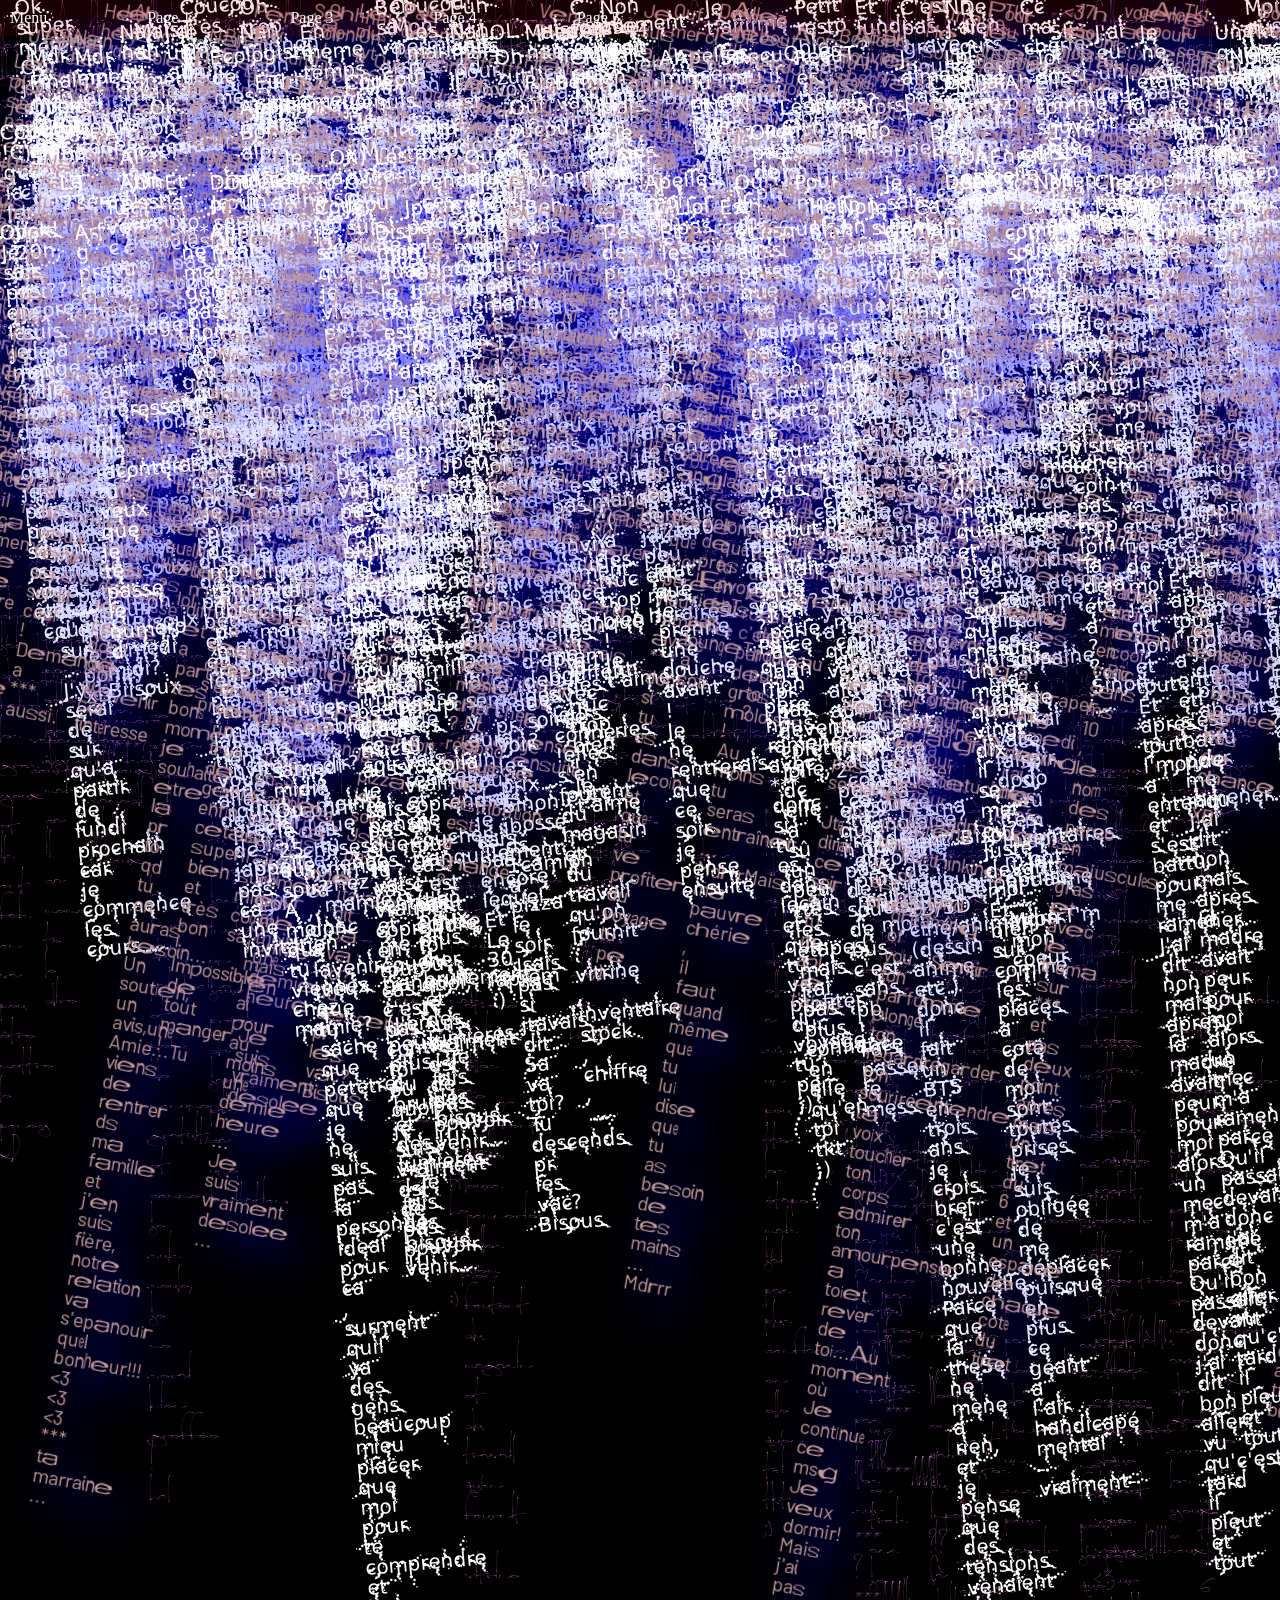
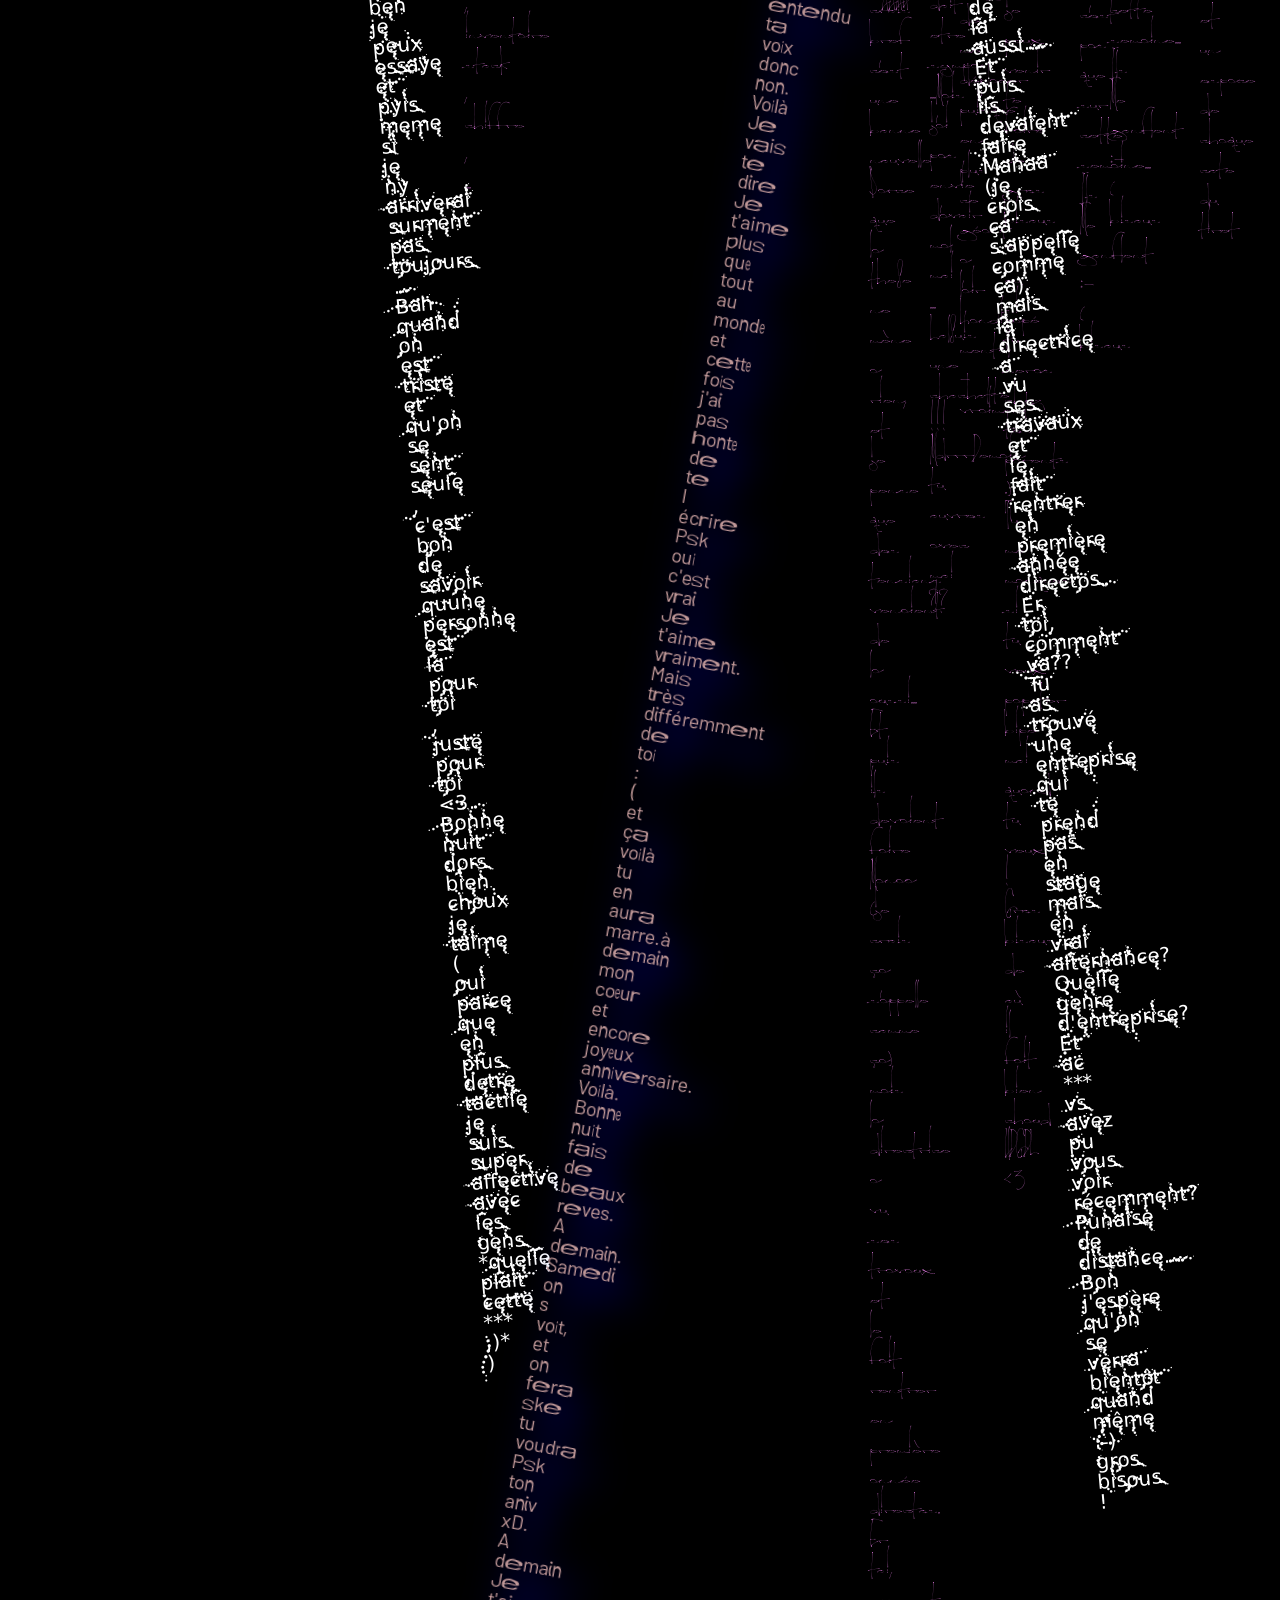
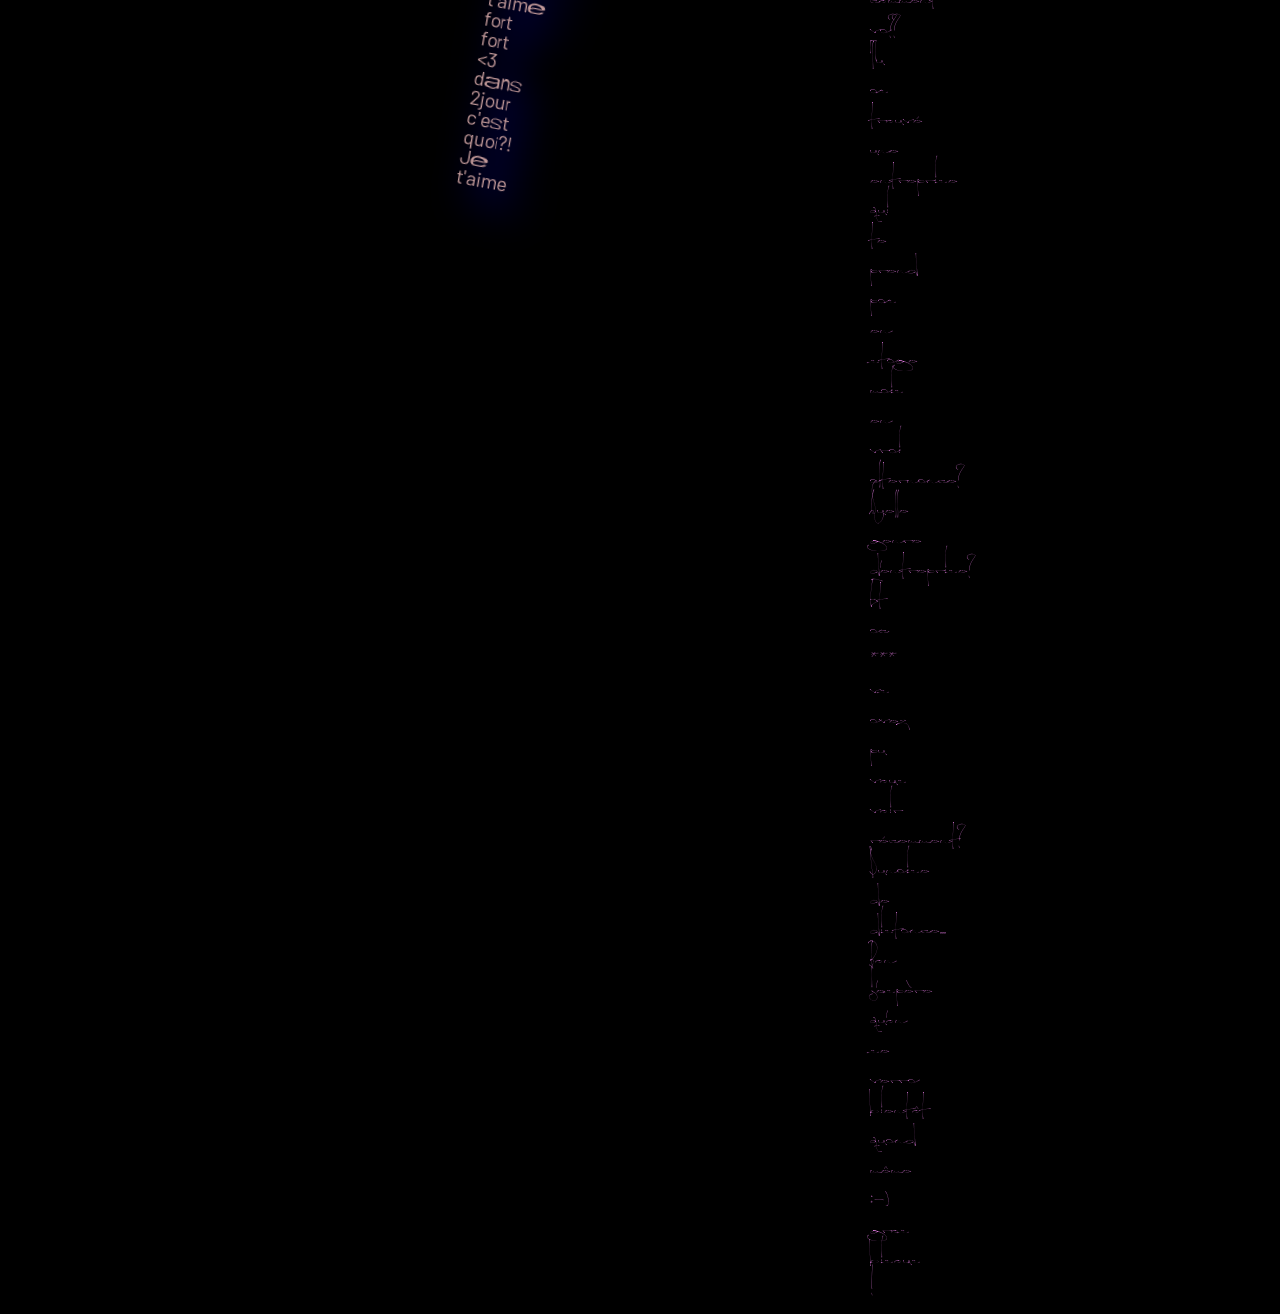
<file: sujet4_site_depart-main (1)/page2.html>
<!doctype html>
<html>
  <head>
    <meta http-equiv="Content-Type" content="text/html; charset=utf-8" />

    <!-- empêcher le référencement -->
    <meta name="robots" content="noindex, nofollow, noarchive" />

    <title>ruiiiiiiiiiii</title>

    <!-- pour les mobiles -->
    <meta
      name="viewport"
      content="width=device-width,user-scalable=yes,initial-scale=1.0"
    />

    <!-- style -->
    <link rel="stylesheet" href="css/reset.css" />
    <link rel="stylesheet" href="css/style2.css" />

    <!-- Javascript -->
    <script type="text/javascript" src="js/p5.min.js"></script>
    <script type="text/javascript" src="js/sketch2.js"></script>
  </head>

  <body>
<script src="js/header.js"></script>
  
  </body>
</html>
</file>
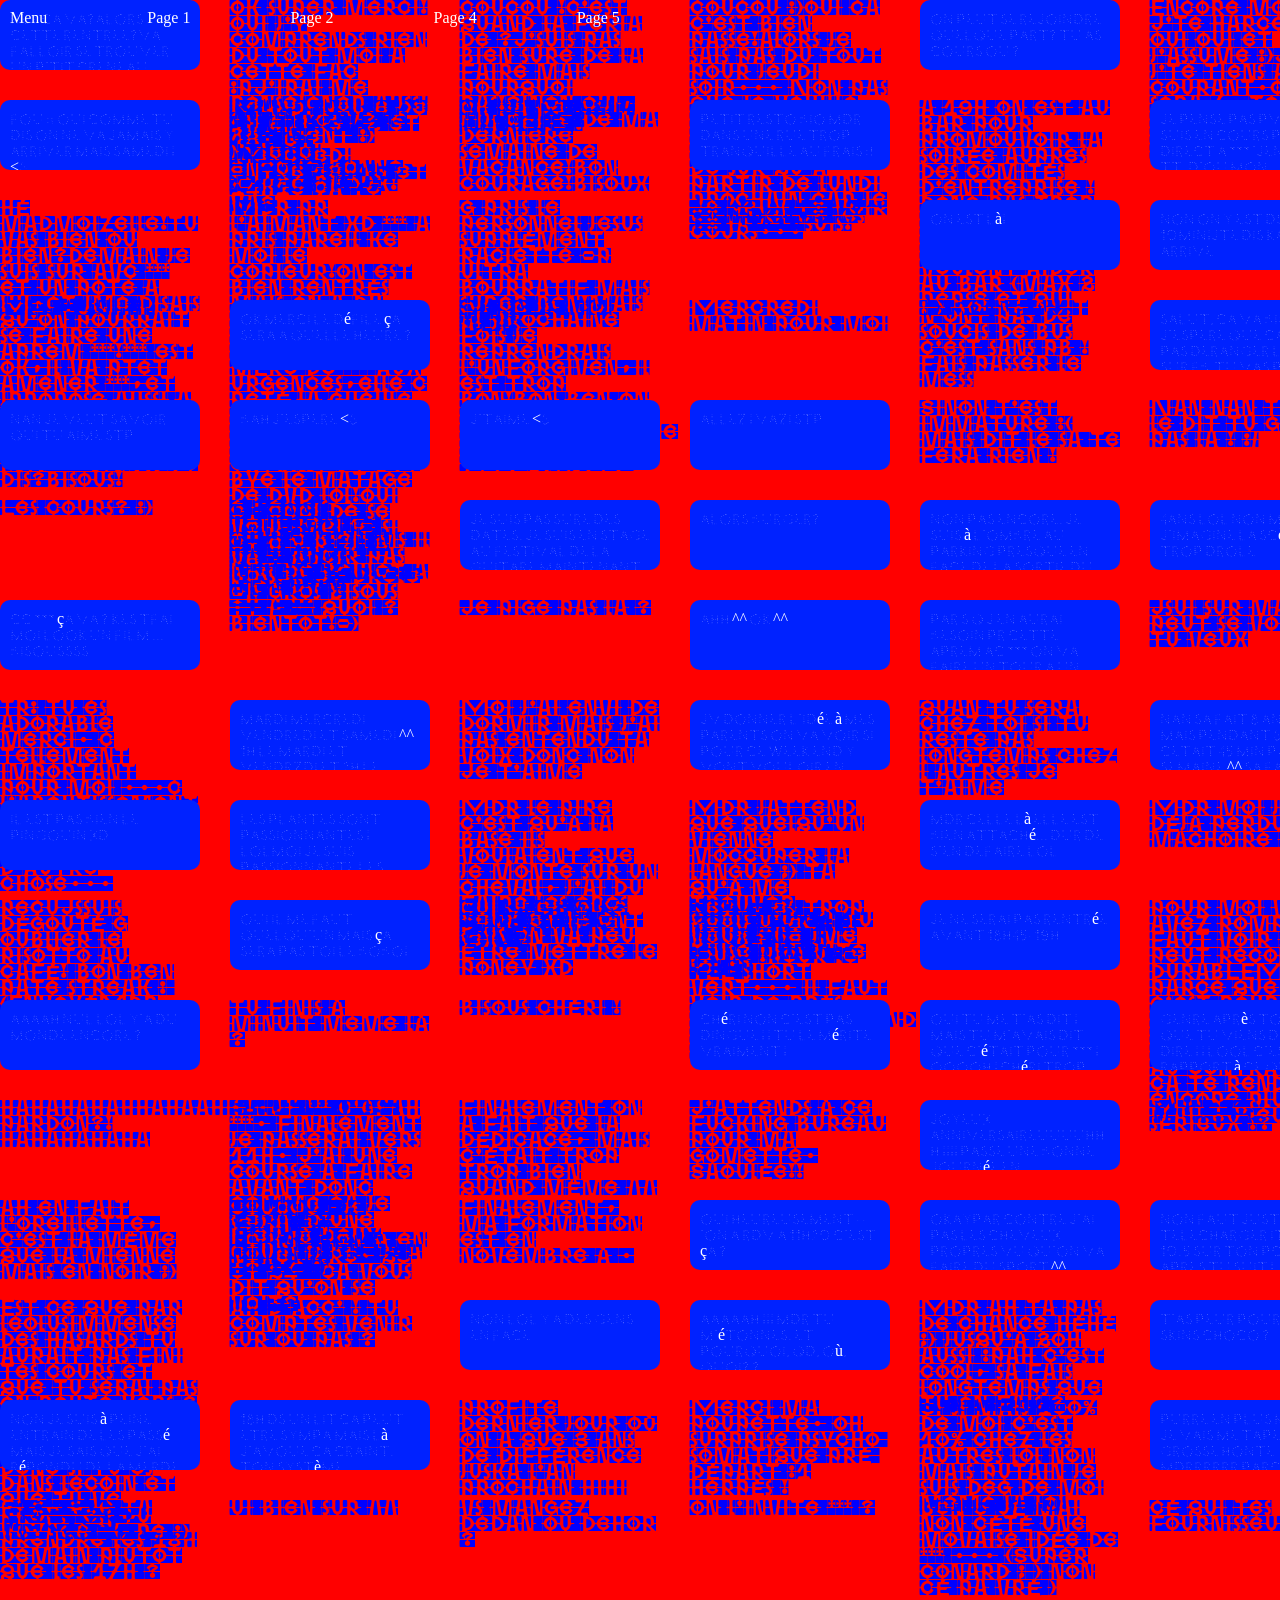
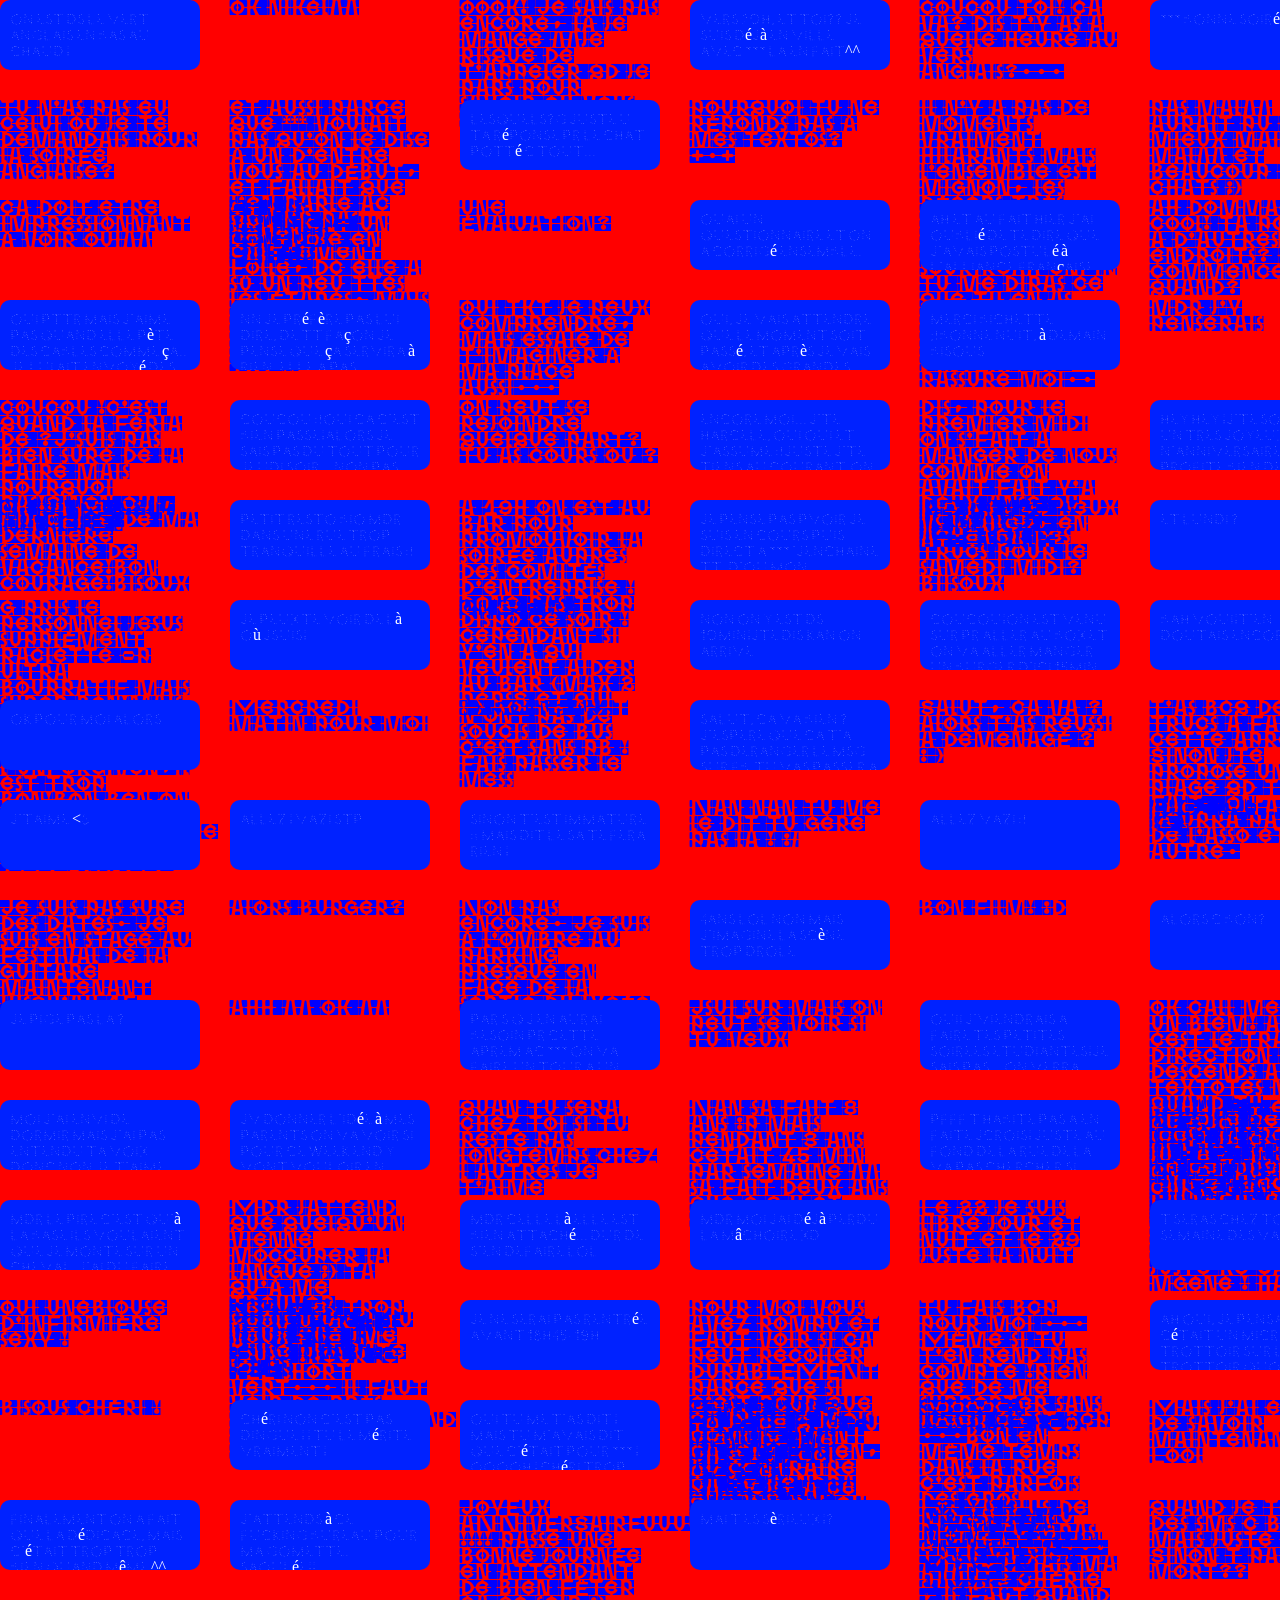
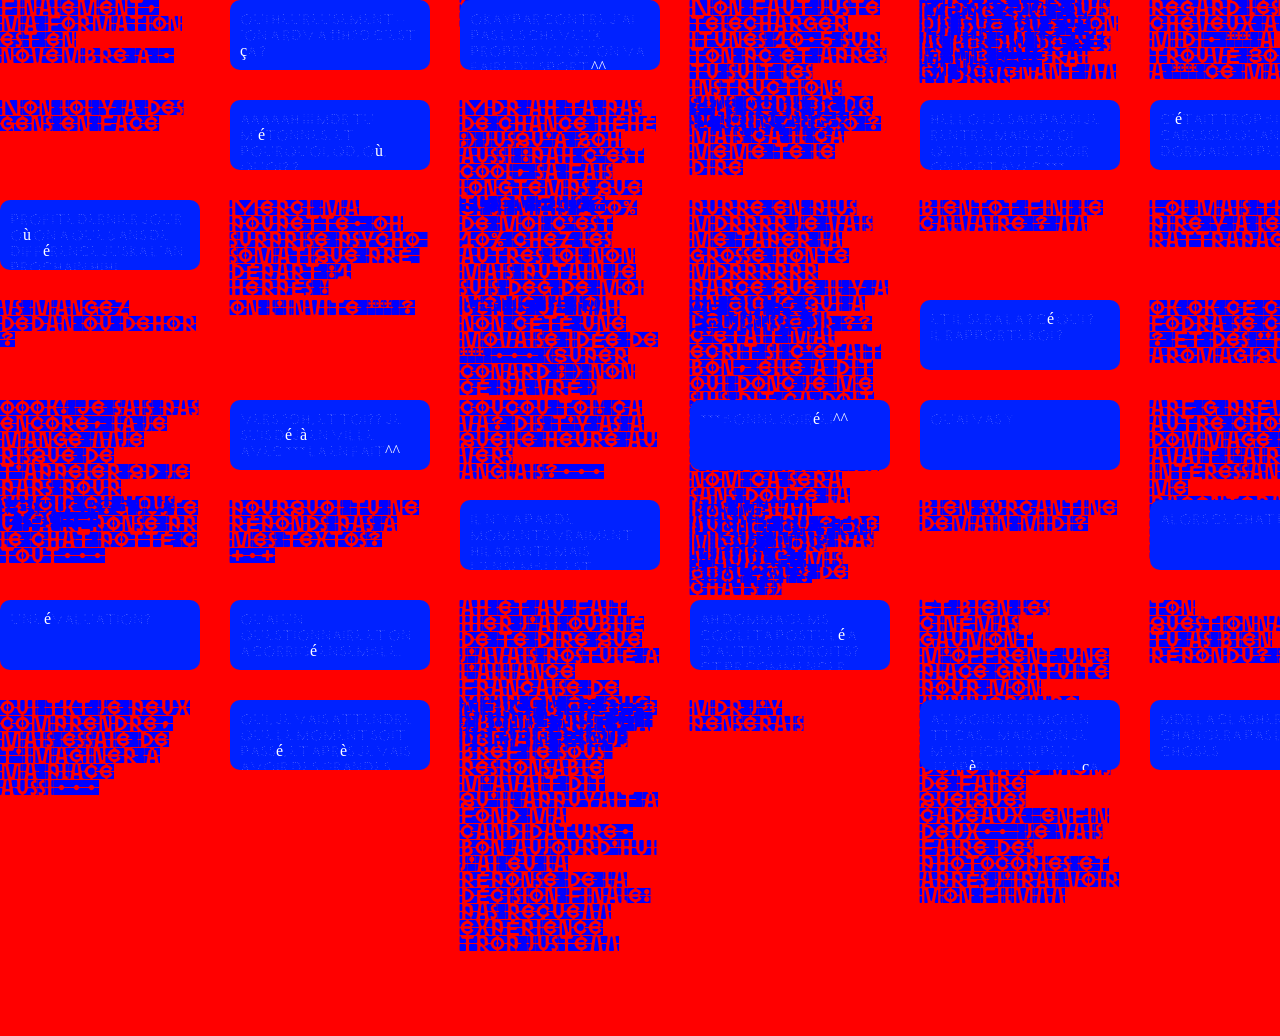
<file: sujet4_site_depart-main (1)/page3.html>
<!doctype html>
<html>
  <head>
    <meta http-equiv="Content-Type" content="text/html; charset=utf-8" />

    <!-- empêcher le référencement -->
    <meta name="robots" content="noindex, nofollow, noarchive" />

    <title>ruiiiiiiiiiii</title>

    <!-- pour les mobiles -->
    <meta
      name="viewport"
      content="width=device-width,user-scalable=yes,initial-scale=1.0"
    />

    <!-- style -->
    <link rel="stylesheet" href="css/reset.css" />
    <link rel="stylesheet" href="css/style3.css" />

    <!-- Javascript -->
    <script type="text/javascript" src="js/p5.min.js"></script>
    <script type="text/javascript" src="js/sketch3.js"></script>
  </head>

  <body>
<script src="js/header.js"></script>
  
  </body>
</html>
</file>
<file: sujet4_site_depart-main (1)/css/style2.css>
main{
    display: none;
  
}


body {

  background-color: rgb(0, 0, 0);  
  width: 100px;
  display: grid;
  grid-template-columns: repeat(200, 10px); /*nbr + taille collones */
  gap: 5px; /*gouttières */
  grid-auto-rows: 20px; /*hauteurs des lignes */
  padding-bottom: 50px;
}
.petit{
    /* background-color: aqua; */
font-size: 20px;
    filter: drop-shadow(16px 16px 20px blue);
    margin-bottom: 8px;
    font-family : "Barlow-elasticc.otf";
    color: rgb(192, 152, 152);
    transform: rotate(10deg);
  animation-duration: 10s;
   animation-iteration-count: infinite;
  animation-name: slide-in;
  animation-direction: alternate;
    display: inline-block;
   /* animation-duration: 3s;
  animation-name: grow-shrink;  */
}
header {
  position: fixed;
  top: 0;
  left: 0;
  width: 100vw;
  z-index: 9999;
    
  
  padding:10px;
}

header a {

  color: rgb(255, 255, 255);
  margin-right: 100px;
  text-decoration: none;
  font-size: 16px;
}
header a:hover {
  color: rgb(255, 255, 255);
  margin-right: 20px;
  text-decoration: none;
  font-size: 25px ;
}



@keyframes slide-in {
  from {
    translate: 150vw 0;
    scale: 200% 1;
  }

  to {
    translate: 0 0;
    scale: 100% 1;
  }
}
@keyframes grow-shrink {
  25%,
  75% {
    scale: 100%;
  }

  50% {
    scale: 200%;
    color: magenta;
  }
}





header {
  position: absolute;
  width: 100vw;
  background-color: rgba(226, 6, 6, 0.103);
  padding: 10px;
  z-index: 10;
}





.grand{

    font-size: 20px;
    font-family : "Fungal-Grow400Thickness500.ttf";
    color: rgb(255, 255, 255);
/* text-transform: uppercase; */
 transform: rotate(-5deg);
 /* opacity: 0.2; */
/* filter: blur(50px); */
/* background-color: rgb(207, 8, 41); */

  animation-name: couleur; /*Une même animation pour tous les blocs de texte*/
  animation-duration: 5s;
  animation-iteration-count: infinite;
  animation-direction: alternate;
  
}


@keyframes couleur {
  from {
   color: rgb(4, 0, 255);
  }

  to {
    color: rgb(90, 0, 0);
  }
}



/* .moyen{
background-color: black;
    font-size: 30px;
text-transform: uppercase;
color: red;
font-family: "Parasitype-ExtraLight.otf";


} */

.dessin{
    color: violet;
    font-size : 30px;
font-family: "lyrics-movement.regular.ttf";
}




@font-face {
  font-family: "Fungal-Grow400Thickness500.ttf"; /*choix du mot clef */
  src: url("../Fungal-Grow400Thickness500.ttf");  /*attention il faut bien ajouter '../' si besoin */
}



@font-face {
  font-family: "Barlow-elasticc.otf"; /*choix du mot clef */
  src: url("../Barlow-elasticc.otf");  /*attention il faut bien ajouter '../' si besoin */
}




@font-face {
  font-family: "Parasitype-ExtraLight.otf"; /*choix du mot clef */
  src: url("../Parasitype-ExtraLight.otf");  /*attention il faut bien ajouter '../' si besoin */
}


@font-face {
  font-family: "lyrics-movement.regular.ttf"; /*choix du mot clef */
  src: url("../lyrics-movement.regular.ttf");  /*attention il faut bien ajouter '../' si besoin */
}
</file>
<file: sujet4_site_depart-main (1)/css/style3.css>
main{
    display: none;
  
}


body {
  

 background-color: rgb(255, 0, 0); 

    width: 900px;
  display: grid;
  grid-template-columns: repeat(50, 200px); /*nbr + taille collones */
  gap: 30px; /*gouttières */
  grid-auto-rows:70px; /*hauteurs des lignes */
}

/* .grand
{


} */
 header {
  position: fixed;
  top: 0;
  left: 0;
  width: 100vw;
  z-index: 9999;
    
  
  padding:10px;
}

header a {

  color: rgb(255, 255, 255);
  margin-right: 100px;
  text-decoration: none;
  font-size: 16px;
}
header a:hover {
  color: rgb(255, 255, 255);
  margin-right: 20px;
  text-decoration: none;
  font-size: 25px ;
}


.grand{
  font-family: "HyperScrypt.otf";
  color: blue;
   display: inline-block;
  
animation:  tomber 10s linear infinite;  /* applique les deux animations en boucle infinie */
 
}


/* .flash {
  animation: flashColor 0.2s infinite alternate;
} */

@keyframes flashColor {
  from {
    color: rgb(0, 0, 255);
  }
  to {
    color: rgb(255, 255, 255);
  }
}







.moyen{   

  /* grid-auto-rows:auto;   */
  color: rgb(255, 255, 255);
    font-family: "Parasitype-ExtraLight.otf";
      background-color: rgb(0, 34, 255);
       border-radius: 10px; /* arrondit les coins */
      
       
  word-wrap: break-word; /* coupe les mots longs */
   padding: 10px;
  overflow: hidden;
        /* coupe les mots longs */
   
animation: waveBlur 3s infinite alternate , slide-in 3s infinite alternate;; 

}
.moyen:hover{

    color: rgb(255, 255, 255);
    font-size: 30px; 
     animation-play-state: paused !important; 
    filter: blur(0px) !important; 
    transition-duration: 1s;
    height: max-content;
   /* met l’animation en pause */
}
  


@keyframes slide-in {
  from {
    translate: 150vw 0;
    scale: 200% 1;
  }

  to {
    translate: 0 0;
    scale: 100% 1;
  }
}

@keyframes waveBlur {
  0% {
    filter: blur(0%);
  }
  50% {
    filter: blur(50px);
  }
 
  100% {
    filter: blur(0px); /* reste à 0px plus longtemps */
  }
}

@keyframes tomber {
  0% {
    transform: translateY(-100vh); /* position initiale */
    opacity: 0 ;
  }
  10%{
    transform: translateY(-100vh); /* position initiale */
    opacity: 100;
  }
  99.9% {
    transform: translateY(100vh); /* tombe en bas de l'écran */
    opacity: 0; /* disparaît progressivement */
  }
100% {
    transform: translateY(-100vh); /* revient au sommet */
    opacity: 100; /* réapparait */
  }
  
}

@font-face {
  font-family: "Parasitype-ExtraLight.otf"; /*choix du mot clef */
  src: url("../Parasitype-ExtraLight.otf");  /*attention il faut bien ajouter '../' si besoin */
}



@font-face {
  font-family: "HyperScrypt.otf"; /*choix du mot clef */
  src: url("../HyperScrypt.otf");  /*attention il faut bien ajouter '../' si besoin */
}
</file>
